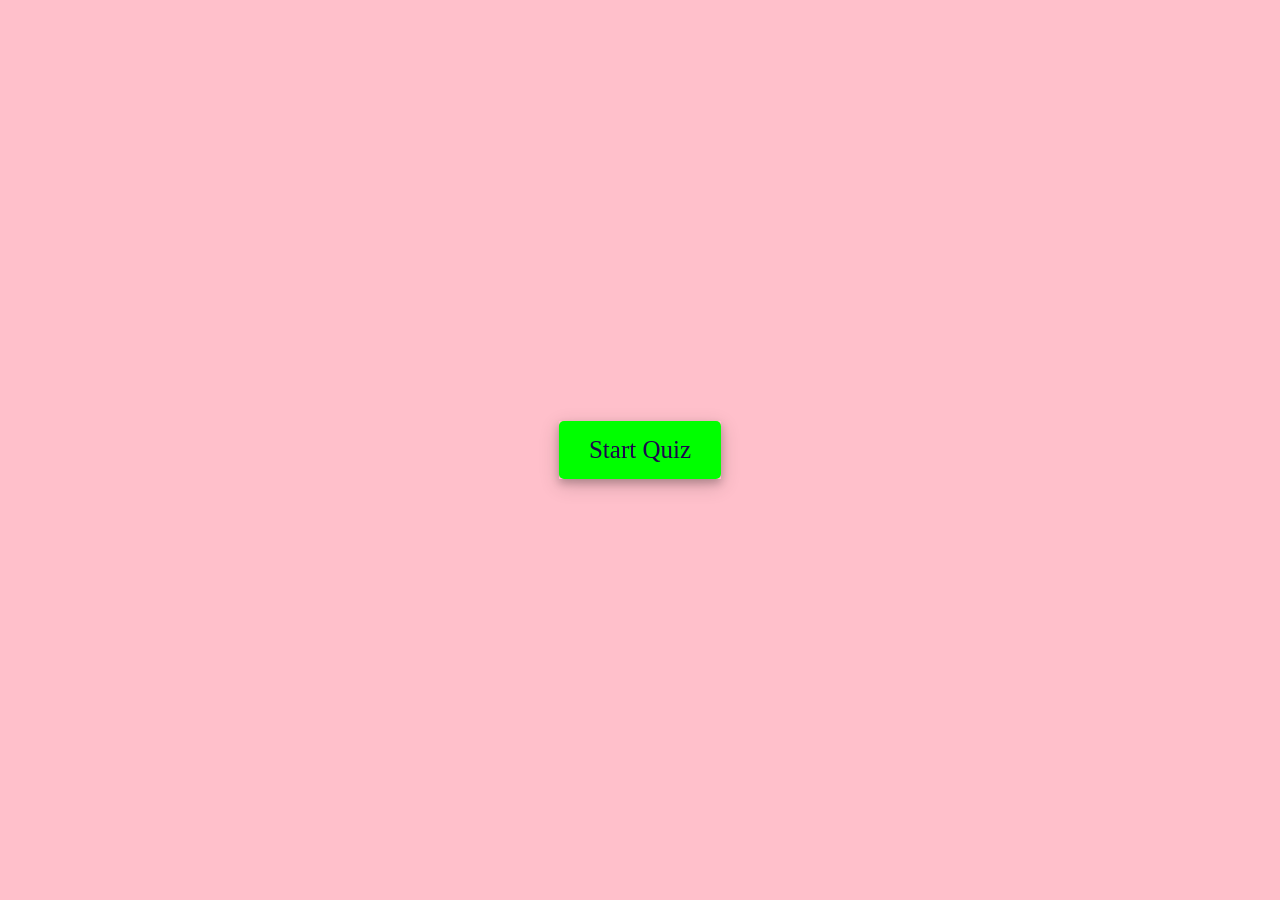
<file: index.html>
<!DOCTYPE html>
<html lang="en">
<head>
    <meta charset="UTF-8">
    <meta http-equiv="X-UA-Compatible" content="IE=edge">
    <meta name="viewport" content="width=device-width, initial-scale=1.0">
    <title>MCQ</title>
    <link rel="stylesheet" href="./index.css">
</head>
<body>
    <div>
    <h2>Hi users Please click on start button and Start your Quiz test.</h2>
    </div>
    <div class="start_btn">
        <button>Start Quiz</button>
    </div> 
    <div class="info_box">
        <div class="info_title">
            <span>Follow some of the term and condition.</span>
        </div>
        <div class="info_list">
            <div class="info">1. You will have only <span>20 seconds</span> per each question.</div>
            <div class="info">2. Once you select your option , you can't reselect</div>
            <div class="info">3. You can't select any option once time goes off.</div>
            <div class="info">4. You can't exit from the Quiz while you're playing.</div>
            <div class="info">5. You'll get points on the basis of your correct answer.</div>
            <div class="info">6. I hope you are read very carefully and go to continue button.</div>
        </div>
        <div class="buttons">
            <button class="quit">Exit Quiz</button>
            <button class="restart">Continue</button>
        </div>
    </div>
    <div class="quiz_box">
        <header>
            <div class="title">Welcome to you in MCQ test.</div>
            <div class="timer">
                <div class="time_text">Time Left</div>
                <div class="timer_sec"></div>
            </div>
            <div class="time_line"></div>
        </header>
        <section>
            <div class="que_text">
            </div>
            <div class="option_list">    
            </div>
        </section>
        <footer>
            <div class="total_que">
            </div>
            <button class="next_btn">Next Que</button>
        </footer>
    </div>
    <div class="result_box">
        <div class="icon">
            <i class="fas fa-crown"></i>
        </div>
        <div class="complete_text">You've completed the Quiz!</div>
        <div class="score_text">
        </div>
        <div class="buttons">
            <button class="restart">Start Again</button>
            <button class="quit">Quit Quiz</button>
        </div>
    </div>
    <script src="./index.js"></script>
    <script src="./index.js"></script>
</body>
</html>
</file>
<file: index.css>
*{
    margin: 0;
    padding: 0;
    box-sizing: border-box;
    font-family: 'Times New Roman', Times, serif;
}

body{
    background-color: pink;
}
.start_btn, .info_box , .quiz_box , .result_box{
    position: absolute;
    top: 50%;
    left: 50%;
    transform: translate(-50%,-50%);
    box-shadow: 0px 4px 8px 0 rgba(0, 0, 0, 0.2),
                0px 6px 20px 0 rgba(0, 0, 0, 0.19) ;
    transition: all 0.3s ease;
}

.info_box.activeInfo,
.quiz_box.activeQuiz,
.result_box.activeResult{
    z-index: 5;
    opacity: 1;
    pointer-events: auto;
    transform: translate(-50%,-50%) scale(1);
}

.start_btn button{
    font-size: 25px;
    font-weight: 500;
    color: rgb(28, 6, 78);
    background-color: lime;
    padding: 15px 30px;
    outline: none;
    border: mediumblue;
    border-radius: 5px;
    cursor: pointer;
}

.info_box{
    width: 540px;
    background-color: white;
    border-radius: 5px;
    opacity: 0;
    pointer-events: none;
    transform: translate(-50%,-50%) scale(0.9);
}

.info_box .info_title{
    height: 60px;
    width: 100%;
    border: 1px solid lightgrey;
    display: flex;
    align-items: center;
    padding: 0 30px;
    font-size: 20px;
    font-weight: 600;;
}

.info_box .info_list{
    padding: 15px 35px;
}

.info_box .info_list .info{
    margin: 5px 0;
    font-size: 17px;
}

.info_box .info_list .info span{
    font-weight: 500;
    color: red;
}

.info_box .buttons{
    height: 60px;
    display:flex;
    align-items: center;
    justify-content: flex-end;
    padding: 0 35px;
    border-top: 1px solid lightgrey;
}

.info_box .buttons button{
    margin: 0 5px;
    height: 40px;
    width: 100px;
    outline: none;
    border: 1px solid #007bff;
    border-radius: 5px;
    color: #fff;
    font-size: 16px;
    font-weight: 500;
    cursor: pointer;
    transition: all 0.3s ease;
}

.buttons button.quit{
    color: white;
    background-color: red;
}

.buttons button.quit:hover{
    color: #fff;
    background-color:orangered;
}

.buttons button.restart{
    color: #fff;
    background-color: green;
}

.buttons button.restart:hover{
    background-color: greenyellow;
}

.quiz_box{
    width: 550px;
    background-color:white;
    border-radius: 5px;
    opacity: 0;
    pointer-events: none;
    transform: translate(-50%,-50%) scale(0.9);
}

.quiz_box header{
    position: relative;
    z-index: 99;
    height: 70px;
    padding: 0 30px;
    background: white;
    display: flex;
    align-items: center;
    justify-content: space-between;
    border-radius: 5px 5px 0 0;
    box-shadow: 0px 3px 5px 1px rgba(0, 0, 0, 0.1);
}

.quiz_box header .title{
    font-size: 20px;
    font-weight: 600;
}

.quiz_box header .timer{
    display: flex;
    align-items: center;
    justify-content: space-between;
    width: 145px;
    height: 45px;
    background: #cce5ff;
    border: 1px solid #b8daff;
    border-radius: 5px;
    padding: 0 8px;
}

.quiz_box header .timer .time_text{
    font-weight: 400;
    font-size: 17px;
    user-select: none;
}

.quiz_box header .timer .timer_sec{
    font-size: 18px;
    font-weight: 500;
    background: #343a40;
    height: 30px;
    width: 45px;
    color: #fff;
    text-align: center;
    line-height: 30px;
    border-radius: 5px;
    border: 1px solid #343a40;
    user-select: none;
}

.quiz_box header .time_line{
    position: absolute;
    bottom: 0px;
    left: 0px;
    width: 50%;
    background-color: #0263ca;
    height: 3px;
}

.quiz_box section{
    padding: 25px 30px 20px 30px;
    background: #fff;
}

.quiz_box section .que_text{
    font-size: 25px;
    font-weight: 600;
}

.quiz_box section .option_list{
    padding: 20px 0;
    display: block;
}

.quiz_box section .option_list .option{
    background: aliceblue;
    border: 1px solid #84c5fe;
    border-radius: 5px;
    padding: 8px 15px;
    margin-bottom: 15px;
    font-size: 17px;
    display: flex;
    align-items: center;
    justify-content: space-between;
    cursor: pointer;
    transition: all 0.3s ease;
}

.quiz_box section .option_list .option:hover{
    color: #004085;
    background: #cce5ff;
    border-color: #b8daff;
}

.option_list .option :last-child{
    margin-bottom: 0px;
}


.option_list .option .icon{
    height: 26px;
    width: 26px;
    border :2px  solid transparent;
    border-radius: 50%;
    text-align: center;
    font-size: 13px;
    line-height: 24px;
    pointer-events: none;
}

.option_list .option .icon.tick{
    border-color: #23903c;
    color: #23903c;
    background: #d4edda;
}

.option_list .option .icon.cross{
    border-color: #a42834;
    color: #a42834;
    background: #f8d7da;
}

.option_list .option.correct{ 
    color: #0c4119;
    background: #78ca71;
    border-color: #0c4119;
}

.option_list .option.incorrect{ 
    color: red;
    background: #cf9ba0;
    border-color: #d18f96;
}

.option_list .option.disabled{
    pointer-events: none;
}

.quiz_box footer{
    height: 60px;
    width :100%;
    display: flex;
    align-items: center;
    justify-content: space-between;
    padding: 0 30px;
}

.quiz_box footer .total_que span{
    display: flex;
    user-select: none;
}

footer .total_que span p{
    font-weight: 600;
    padding: 0 5px;
}

.total_que span p:first-child{
    padding-left: 0px;
}

footer .next_btn{
    display: none;
    height: 40px;
    padding: 0 13px;
    font-size: 18px;
    font-weight: 400;
    border: none;
    outline: none;
    color: #fff;
    background: #007bff;
    border-radius: 5px;
    border: 1px solid #007bff;
    cursor: pointer;
    transition: all 0.3s ease;
}

footer .next_btn:hover{
    background: #0263ca;
}

.result_box{
    background: #fff;
    width: 450px;
    padding: 25px 30px;
    border-radius: 5px;
    display: flex;
    text-align: center;
    align-items: center;
    flex-direction: column;
    justify-content: space-between;
    opacity: 0;
    pointer-events: none;
    transform: translate(-50%,-50%) scale(0.9);
}

.result_box .icon{
    font-size: 100px;
    color: #007bff;
    margin-bottom: 10px;
}

.result_box .complete_text{
    font-size: 20px;
    font-weight: 600;
}

.result_box .score_text span{
    display: flex;
    margin: 10px 0;
    font-size: 18px;
    font-weight: 600;
}

.score_text span p{
    font-weight: 700;
    padding: 0 4px;
}

.result_box .button{
    display: flex;
    margin: 20px 0;
}
.result_box .buttons button{
    margin: 0 10px;
    height: 45px;
    padding: 0 20px;
    border: none;
    outline: none;
    font-size: 18px;
    font-weight: 500;
    border-radius: 5px;
    border: 1px solid #007bff;
    cursor: pointer;
    transition: all 0.3s ease;
}
h2 {
    font-size: 5em;
    font-family: serif;
    color: transparent;
    text-align: center;
    animation: effect 2s linear infinite;
    
}

@keyframes effect {
    0% {
        background: linear-gradient(
                #008000, #00FF00);
        -webkit-background-clip: text;
    }

    100% {
        background: linear-gradient(
            #3CE7D7, #000FFF,lime);
        -webkit-background-clip: text;
    }
}
</file>
